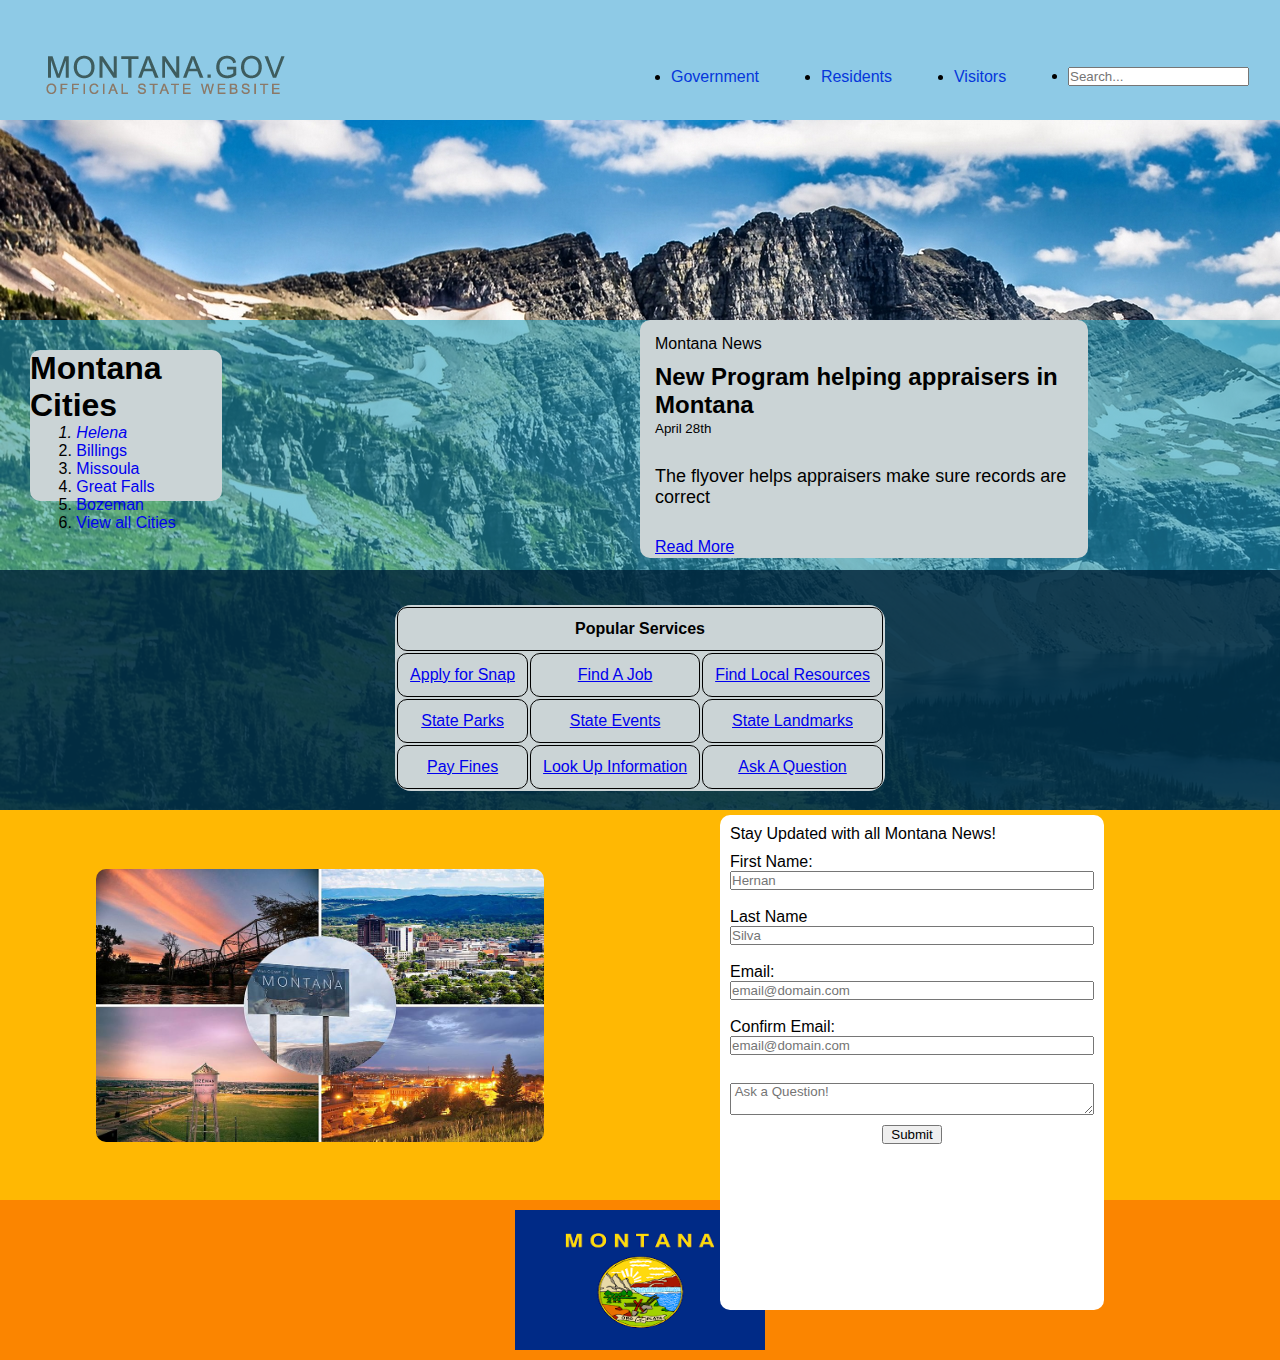
<file: index.html>
<!DOCTYPE html>
<html lang="en">
<head> 
    <meta charset="UTF-8">
    <meta http-equiv="X-UA-Compatible" content="IE=edge">
    <meta name="viewport" content="width=device-width, initial-scale=1.0">
    <title>Montana</title>
    <link rel="stylesheet" href="style.css">
</head>
<body>
    <header>
        <nav>
            <div class="logo"><img class="logo_img" src="images/state_images/montanalogo.png">

            </div>
        
             <div class="nav_items">
                <ul class="nav_list">
                <li><a href="#">Government</a></li>
                <li><a href="#">Residents</a></li>
                <li><a href="#">Visitors</a></li>
                <li><input type="search" placeholder="Search..."></li>
             </ul>
            </div>
        </nav>
    </header>
    <main class="container">
        <div class="empty_space">

        </div>
        <section class="state">
            <aside class="state_aside">
                 <h1>Montana Cities</h1>
                <ol>
                <li style="font-style: italic;"><a href="helena.html">Helena</a></li>
                <li><a href="billings.html">Billings</a></li>
                <li><a href="#">Missoula</a></li>
                <li><a href="great_falls.html">Great Falls</a></li>
                <li><a href="#">Bozeman</a></li>
                <li><a href="#"> View all Cities</a></li>
                 </ol>
                
            </aside>
                
            <div class="state_container">
                <p style="margin-bottom: 10px;">Montana News</p>
                <h2 style="margin-bottom: 2px;">New Program helping appraisers in Montana</h2>
                <p style="font-size: smaller; margin-bottom: 30px;">April 28th</p>
                <p style="font-size: large; margin-bottom: 30px;">The flyover helps appraisers make sure records are correct </p>
                <p><a href="https://www.yahoo.com/lifestyle/program-helping-appraisers-montana-202933750.html">Read More</a></p>
            </div>
        </section>

        <div class="other_info"> 
            <div class="other_container">
            <table id="state_table">
                <tr>
                    <th colspan="3">Popular Services</th>
                </tr>
                <tr>
                    <td><a href="#">Apply for Snap</a></td>
                    <td><a href="#">Find A Job</a></td>
                    <td><a href="#">Find Local Resources</a></td>
                </tr>
                <tr>
                    <td><a href="#">State Parks</a></td>
                    <td><a href="#">State Events</a></td>
                    <td><a href="#">State Landmarks</a></td>
                </tr>
                <tr>
                    <td><a href="#">Pay Fines</a></td>
                    <td><a href="#">Look Up Information</a></td>
                    <td><a href="#">Ask A Question</a></td>
                </tr>
            </table>
            </div>
            
        </div>

        <div class="last_info">
            <div class="last_info_img">
                <img src="images/state_images/montana_cities.jpg" alt="image of Montana sign in the middle of images of Montana cities">
            </div>
            <div class="last_info_form">
                
                <form id="stay_updated">
                    <p style="margin-bottom: 10px;"> Stay Updated with all Montana News!</p>
                    <label for="first_name">First Name:</label>
                    <input type="text" name="fname" id="lname" placeholder="Hernan"><br>
                    <label for="last_name">Last Name</label>
                    <input type="text" name="lname" id="lname" placeholder="Silva"><br>
                    <label for="email">Email:</label>
                    <input type="email" name="email" id="email" placeholder="email@domain.com"><br>
                    <label for="confirm_email">Confirm Email:</label>
                    <input type="email" name="confirm_email" id="confirm_email" placeholder="email@domain.com" style="margin-bottom: 10px;"><br> 
                    <textarea rows="2" cols="10" name="question" placeholder=" Ask a Question!"></textarea>
                    <input type="button" name="submit" value="Submit" onclick="verify()" style="width: 60px; margin: 10px auto;">
                    
                    
                </form>
            </div>
        </div>
       
        
    
    </main>





    <footer>
        <div class="footer_img"><img src="images/state_images/montana_flag_v1.png" alt="montana flag"></div>
    </footer>
  <script src="script.js"></script>
</body>
</html>
</file>
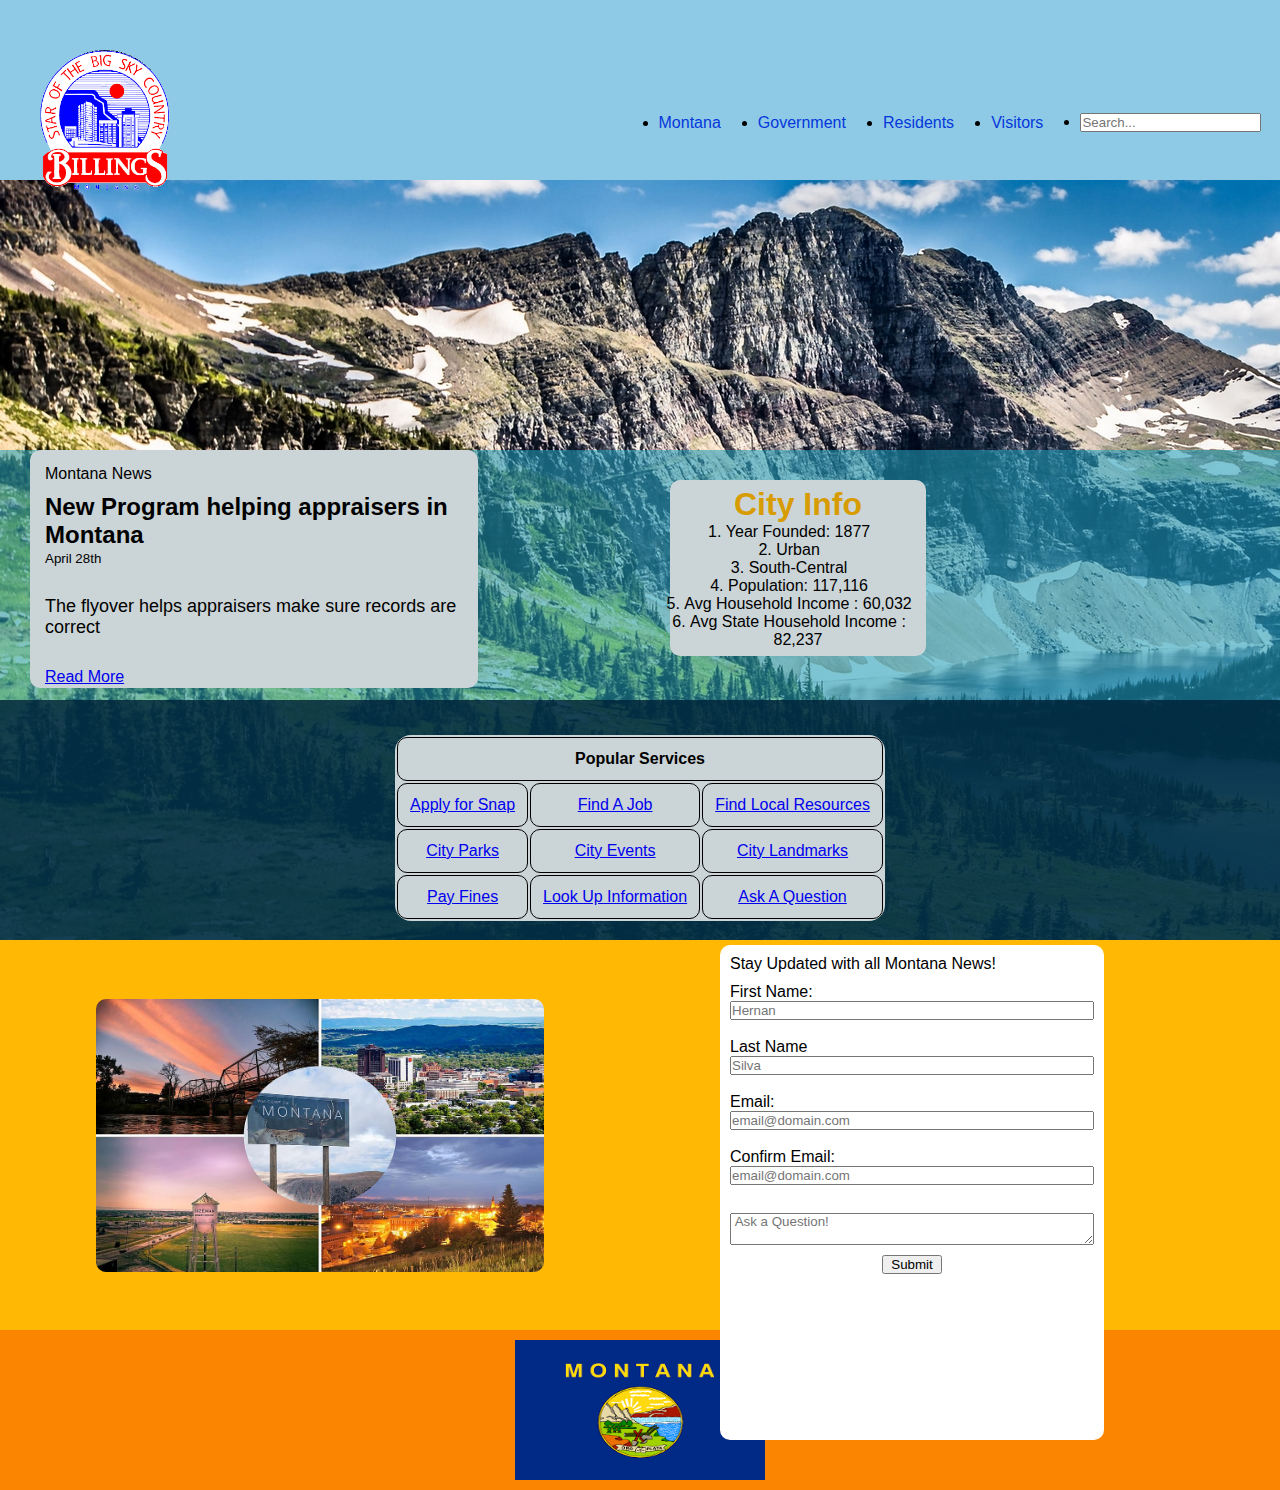
<file: billings.html>
<!DOCTYPE html>
<html lang="en">
<head> 
    <meta charset="UTF-8">
    <meta http-equiv="X-UA-Compatible" content="IE=edge">
    <meta name="viewport" content="width=device-width, initial-scale=1.0">
    <title>Billings, MT</title>
    <link rel="stylesheet" href="style.css">
</head>
<body>
    <header>
        <nav style="height: 180px;">
            <div class="logo">
                <img class="billings_img" src="images/city_images/billings_logo.png" alt="logo for city of Billings" style="">

            </div>
        
             <div class="nav_items">
                <ul class="nav_list">
                <li><a href="index.html">Montana</a></li>
                <li><a href="#">Government</a></li>
                <li><a href="#">Residents</a></li>
                <li><a href="#">Visitors</a></li>
                <li><input type="search" placeholder="Search..."></li>
             </ul>
            </div>
        </nav>
    </header>
    <main class="container">
        <div class="empty_space" style="height: 270px;">

        </div>
        <section class="state">

            <div class="state_container" style="margin-left: 30px;">
                <p style="margin-bottom: 10px;">Montana News</p>
                <h2 style="margin-bottom: 2px;">New Program helping appraisers in Montana</h2>
                <p style="font-size: smaller; margin-bottom: 30px;">April 28th</p>
                <p style="font-size: large; margin-bottom: 30px;">The flyover helps appraisers make sure records are correct </p>
                <p><a href="https://www.yahoo.com/lifestyle/program-helping-appraisers-montana-202933750.html">Read More</a></p>
            </div>

            <aside class="city_aside" style=" float: right;">
                <h1>City Info</h1>
               <ol>
               
               <li>Year Founded: 1877</li>
               <li>Urban</li>
               <li>South-Central</li>
               <li>Population: 117,116</li>
               <li>Avg Household Income : 60,032</li>
               <li style="text-align: center;">Avg State Household Income :<br> 82,237</li>
            </ol>
               
           </aside>
        </section>

        <div class="other_info"> 
            <div class="other_container">
            <table id="state_table">
                <tr>
                    <th colspan="3">Popular Services</th>
                </tr>
                <tr>
                    <td><a href="#">Apply for Snap</a></td>
                    <td><a href="#">Find A Job</a></td>
                    <td><a href="#">Find Local Resources</a></td>
                </tr>
                <tr>
                    <td><a href="#">City Parks</a></td>
                    <td><a href="#">City Events</a></td>
                    <td><a href="#">City Landmarks</a></td>
                </tr>
                <tr>
                    <td><a href="#">Pay Fines</a></td>
                    <td><a href="#">Look Up Information</a></td>
                    <td><a href="#">Ask A Question</a></td>
                </tr>
            </table>
            </div>
            
        </div>

        <div class="last_info">
            <div class="last_info_img">
                <img src="images/state_images/montana_cities.jpg" alt="image of Montana sign in the middle of images of Montana cities">
            </div>
            <div class="last_info_form">
                
                <form id="stay_updated">
                    <p style="margin-bottom: 10px;"> Stay Updated with all Montana News!</p>
                    <label for="first_name">First Name:</label>
                    <input type="text" name="fname" id="lname" placeholder="Hernan" ><br>
                    <label for="last_name">Last Name</label>
                    <input type="text" name="lname" id="lname" placeholder="Silva"><br>
                    <label for="email">Email:</label>
                    <input type="email" name="email" id="email" placeholder="email@domain.com"><br>
                    <label for="confirm_email">Confirm Email:</label>
                    <input type="email" name="confirm_email" id="confirm_email" placeholder="email@domain.com" style="margin-bottom: 10px;"><br> 
                    <textarea rows="2" cols="10" name="question" placeholder=" Ask a Question!"></textarea>
                    <input type="button" name="submit" value="Submit" onclick="verify()" style="width: 60px; margin: 10px auto;">
                    
                    
                </form>
            </div>
        </div>
       
        
    
    </main>





    <footer>
        <div class="footer_img"><img src="images/state_images/montana_flag_v1.png" alt="montana flag"></div>
    </footer>
    <script src="script.js"></script>
</body>
</html>
</file>
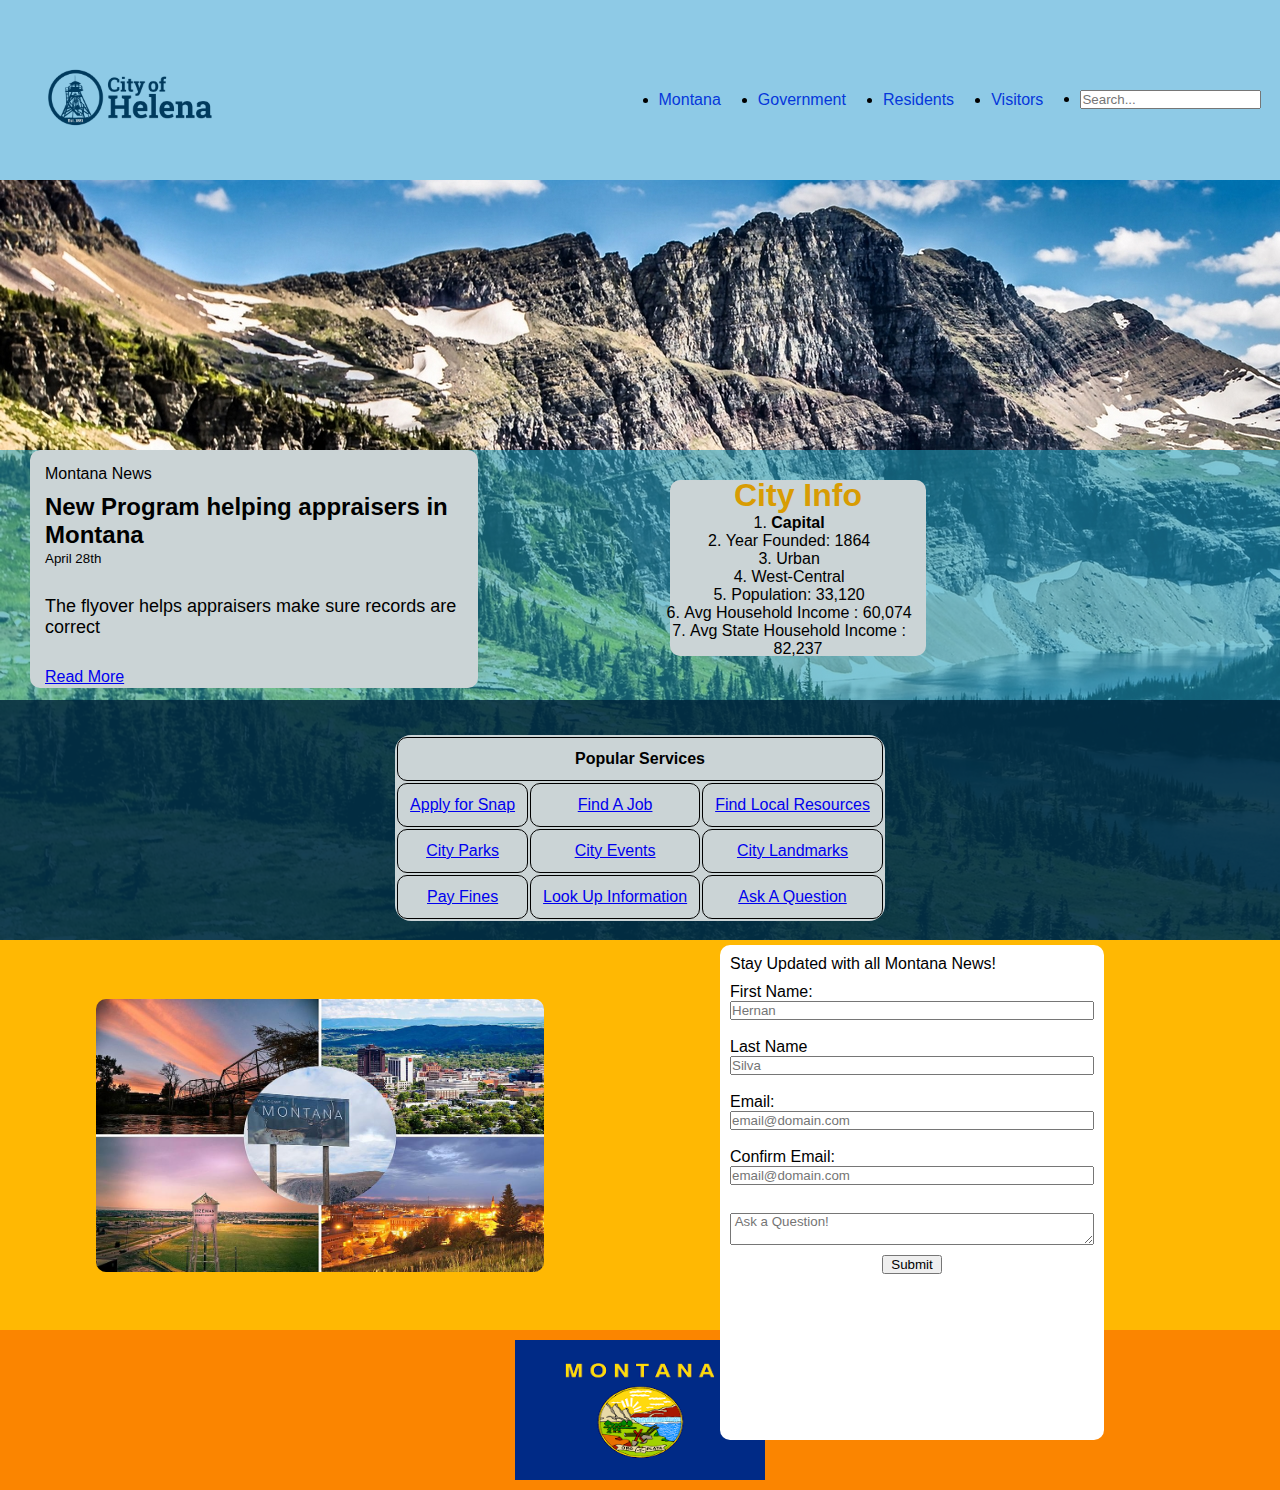
<file: city_template.html>
<!DOCTYPE html>
<html lang="en">
<head> 
    <meta charset="UTF-8">
    <meta http-equiv="X-UA-Compatible" content="IE=edge">
    <meta name="viewport" content="width=device-width, initial-scale=1.0">
    <title>Helena, MT</title>
    <link rel="stylesheet" href="style.css">
</head>
<body>
    <header>
        <nav style="height: 180px;">
            <div class="logo">
                <img class="helena_img" src="images/city_images/helena_logo.png" alt="logo for city of helena">

            </div>
        
             <div class="nav_items">
                <ul class="nav_list">
                <li><a href="index.html">Montana</a></li>
                <li><a href="#">Government</a></li>
                <li><a href="#">Residents</a></li>
                <li><a href="#">Visitors</a></li>
                <li><input type="search" placeholder="Search..."></li>
             </ul>
            </div>
        </nav>
    </header>
    <main class="container">
        <div class="empty_space" style="height: 270px;">

        </div>
        <section class="state">

            <div class="state_container" style="margin-left: 30px;">
                <p style="margin-bottom: 10px;">Montana News</p>
                <h2 style="margin-bottom: 2px;">New Program helping appraisers in Montana</h2>
                <p style="font-size: smaller; margin-bottom: 30px;">April 28th</p>
                <p style="font-size: large; margin-bottom: 30px;">The flyover helps appraisers make sure records are correct </p>
                <p><a href="https://www.yahoo.com/lifestyle/program-helping-appraisers-montana-202933750.html">Read More</a></p>
            </div>

            <aside class="city_aside" style=" float: right;">
                <h1>City Info</h1>
               <ol>
               <li><strong>Capital</strong></li>
               <li>Year Founded: 1864</li>
               <li>Urban</li>
               <li>West-Central</li>
               <li>Population: 33,120</li>
               <li>Avg Household Income : 60,074</li>
               <li style="text-align: center;">Avg State Household Income :<br> 82,237</li>
            </ol>
               
           </aside>
        </section>

        <div class="other_info"> 
            <div class="other_container">
            <table id="state_table">
                <tr>
                    <th colspan="3">Popular Services</th>
                </tr>
                <tr>
                    <td><a href="#">Apply for Snap</a></td>
                    <td><a href="#">Find A Job</a></td>
                    <td><a href="#">Find Local Resources</a></td>
                </tr>
                <tr>
                    <td><a href="#">City Parks</a></td>
                    <td><a href="#">City Events</a></td>
                    <td><a href="#">City Landmarks</a></td>
                </tr>
                <tr>
                    <td><a href="#">Pay Fines</a></td>
                    <td><a href="#">Look Up Information</a></td>
                    <td><a href="#">Ask A Question</a></td>
                </tr>
            </table>
            </div>
            
        </div>

        <div class="last_info">
            <div class="last_info_img">
                <img src="images/state_images/montana_cities.jpg" alt="image of Montana sign in the middle of images of Montana cities">
            </div>
            <div class="last_info_form">
                
                <form id="stay_updated">
                    <p style="margin-bottom: 10px;"> Stay Updated with all Montana News!</p>
                    <label for="first_name">First Name:</label>
                    <input type="text" name="fname" id="lname" placeholder="Hernan" required><br>
                    <label for="last_name">Last Name</label>
                    <input type="text" name="lname" id="lname" placeholder="Silva"><br>
                    <label for="email">Email:</label>
                    <input type="email" name="email" id="email" placeholder="email@domain.com"><br>
                    <label for="confirm_email">Confirm Email:</label>
                    <input type="email" name="confirm_email" id="confirm_email" placeholder="email@domain.com" style="margin-bottom: 10px;"><br> 
                    <textarea rows="2" cols="10" name="question" placeholder=" Ask a Question!"></textarea>
                    <input type="button" name="submit" value="Submit" onclick="verify()" style="width: 60px; margin: 10px auto;">
                    
                    
                </form>
            </div>
        </div>
       
        
    
    </main>





    <footer>
        <div class="footer_img"><img src="images/state_images/montana_flag_v1.png" alt="montana flag"></div>
    </footer>
    <script src="script.js"></script>
</body>
</html>
</file>
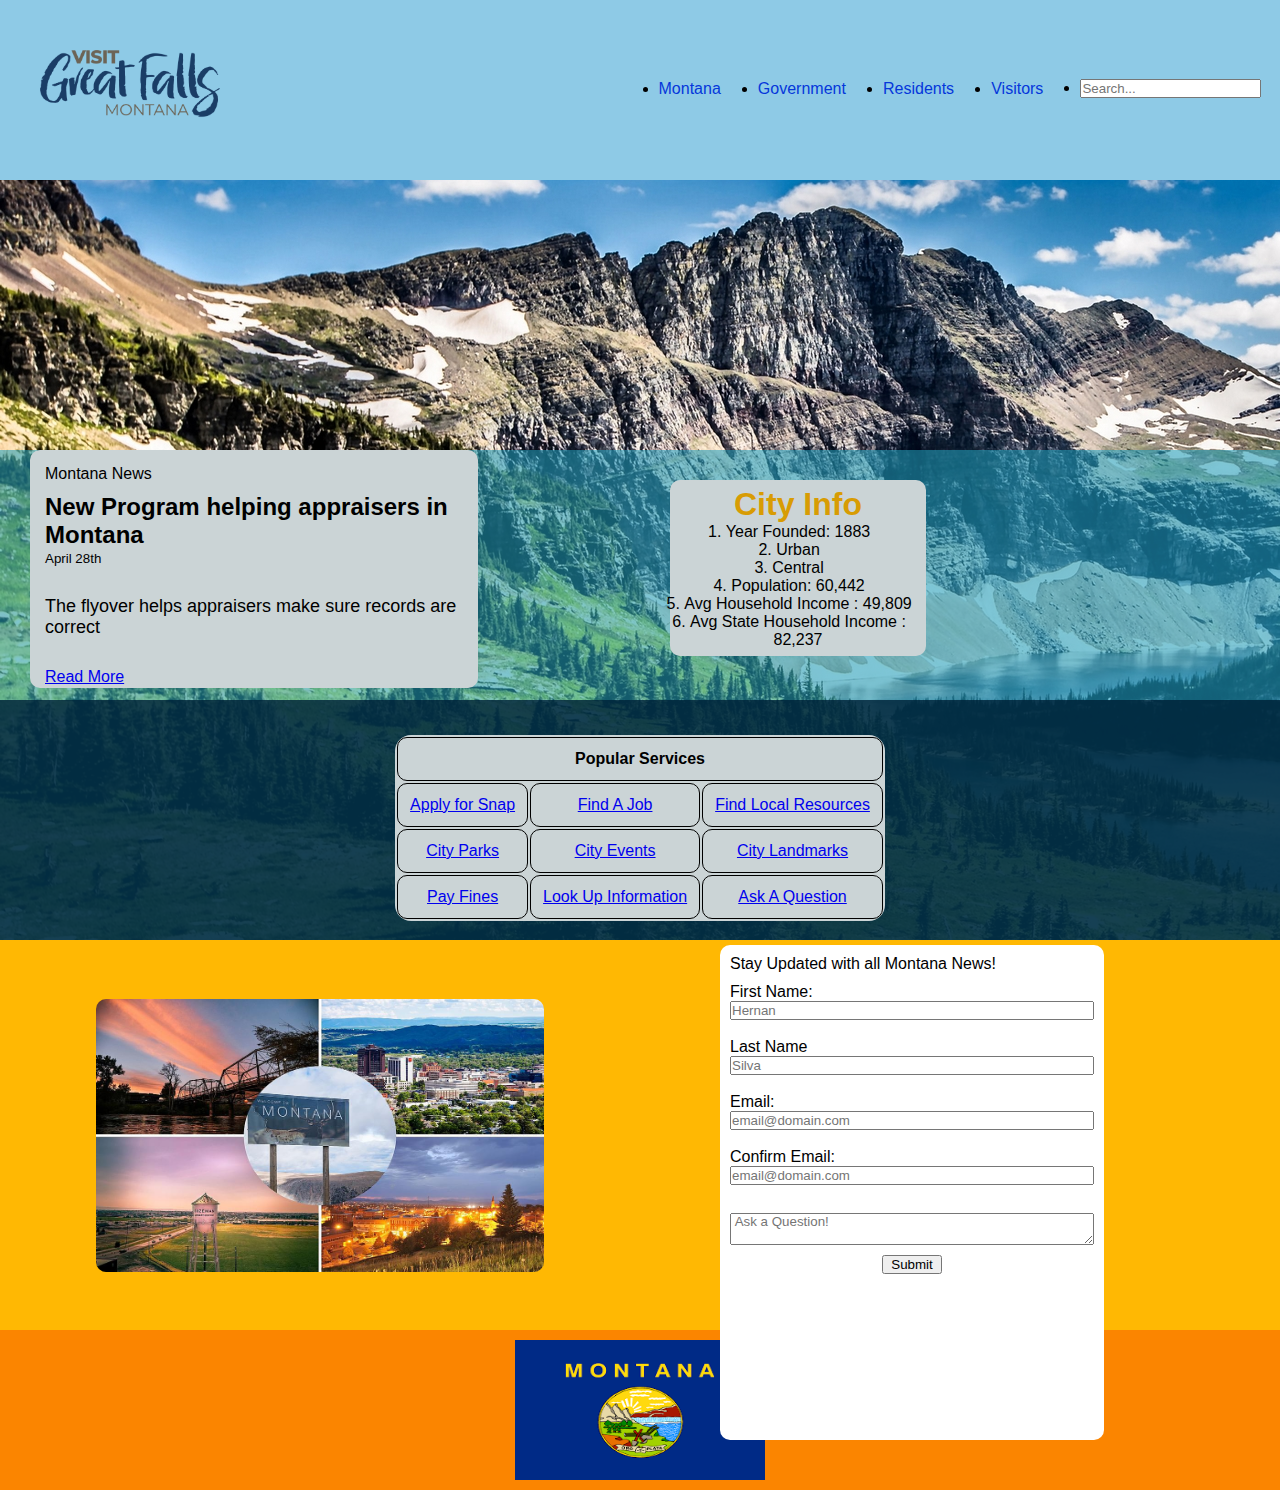
<file: great_falls.html>
<!DOCTYPE html>
<html lang="en">
<head> 
    <meta charset="UTF-8">
    <meta http-equiv="X-UA-Compatible" content="IE=edge">
    <meta name="viewport" content="width=device-width, initial-scale=1.0">
    <title>Great Falls, MT</title>
    <link rel="stylesheet" href="style.css">
</head>
<body>
    <header>
        <nav style="height: 180px;">
            <div class="logo">
                <img class="helena_img" src="images/city_images/GFMTLogo.png" alt="logo for city of Great Falls">

            </div>
        
             <div class="nav_items">
                <ul class="nav_list">
                <li><a href="index.html">Montana</a></li>
                <li><a href="#">Government</a></li>
                <li><a href="#">Residents</a></li>
                <li><a href="#">Visitors</a></li>
                <li><input type="search" placeholder="Search..."></li>
             </ul>
            </div>
        </nav>
    </header>
    <main class="container">
        <div class="empty_space" style="height: 270px;">

        </div>
        <section class="state">

            <div class="state_container" style="margin-left: 30px;">
                <p style="margin-bottom: 10px;">Montana News</p>
                <h2 style="margin-bottom: 2px;">New Program helping appraisers in Montana</h2>
                <p style="font-size: smaller; margin-bottom: 30px;">April 28th</p>
                <p style="font-size: large; margin-bottom: 30px;">The flyover helps appraisers make sure records are correct </p>
                <p><a href="https://www.yahoo.com/lifestyle/program-helping-appraisers-montana-202933750.html">Read More</a></p>
            </div>

            <aside class="city_aside" style=" float: right;">
                <h1>City Info</h1>
               <ol>
               
               <li>Year Founded: 1883</li>
               <li>Urban</li>
               <li>Central</li>
               <li>Population: 60,442</li>
               <li>Avg Household Income : 49,809</li>
               <li style="text-align: center;">Avg State Household Income :<br> 82,237</li>
            </ol>
               
           </aside>
        </section>

        <div class="other_info"> 
            <div class="other_container">
            <table id="state_table">
                <tr>
                    <th colspan="3">Popular Services</th>
                </tr>
                <tr>
                    <td><a href="#">Apply for Snap</a></td>
                    <td><a href="#">Find A Job</a></td>
                    <td><a href="#">Find Local Resources</a></td>
                </tr>
                <tr>
                    <td><a href="#">City Parks</a></td>
                    <td><a href="#">City Events</a></td>
                    <td><a href="#">City Landmarks</a></td>
                </tr>
                <tr>
                    <td><a href="#">Pay Fines</a></td>
                    <td><a href="#">Look Up Information</a></td>
                    <td><a href="#">Ask A Question</a></td>
                </tr>
            </table>
            </div>
            
        </div>

        <div class="last_info">
            <div class="last_info_img">
                <img src="images/state_images/montana_cities.jpg" alt="image of Montana sign in the middle of images of Montana cities">
            </div>
            <div class="last_info_form">
                
                <form id="stay_updated">
                    <p style="margin-bottom: 10px;"> Stay Updated with all Montana News!</p>
                    <label for="first_name">First Name:</label>
                    <input type="text" name="fname" id="lname" placeholder="Hernan" ><br>
                    <label for="last_name">Last Name</label>
                    <input type="text" name="lname" id="lname" placeholder="Silva"><br>
                    <label for="email">Email:</label>
                    <input type="email" name="email" id="email" placeholder="email@domain.com"><br>
                    <label for="confirm_email">Confirm Email:</label>
                    <input type="email" name="confirm_email" id="confirm_email" placeholder="email@domain.com" style="margin-bottom: 10px;"><br> 
                    <textarea rows="2" cols="10" name="question" placeholder=" Ask a Question!"></textarea>
                    <input type="button" name="submit" value="Submit" onclick="verify()" style="width: 60px; margin: 10px auto;">
                    
                    
                </form>
            </div>
        </div>
       
        
    
    </main>





    <footer>
        <div class="footer_img"><img src="images/state_images/montana_flag_v1.png" alt="montana flag"></div>
    </footer>
    <script src="script.js"></script>
</body>
</html>
</file>
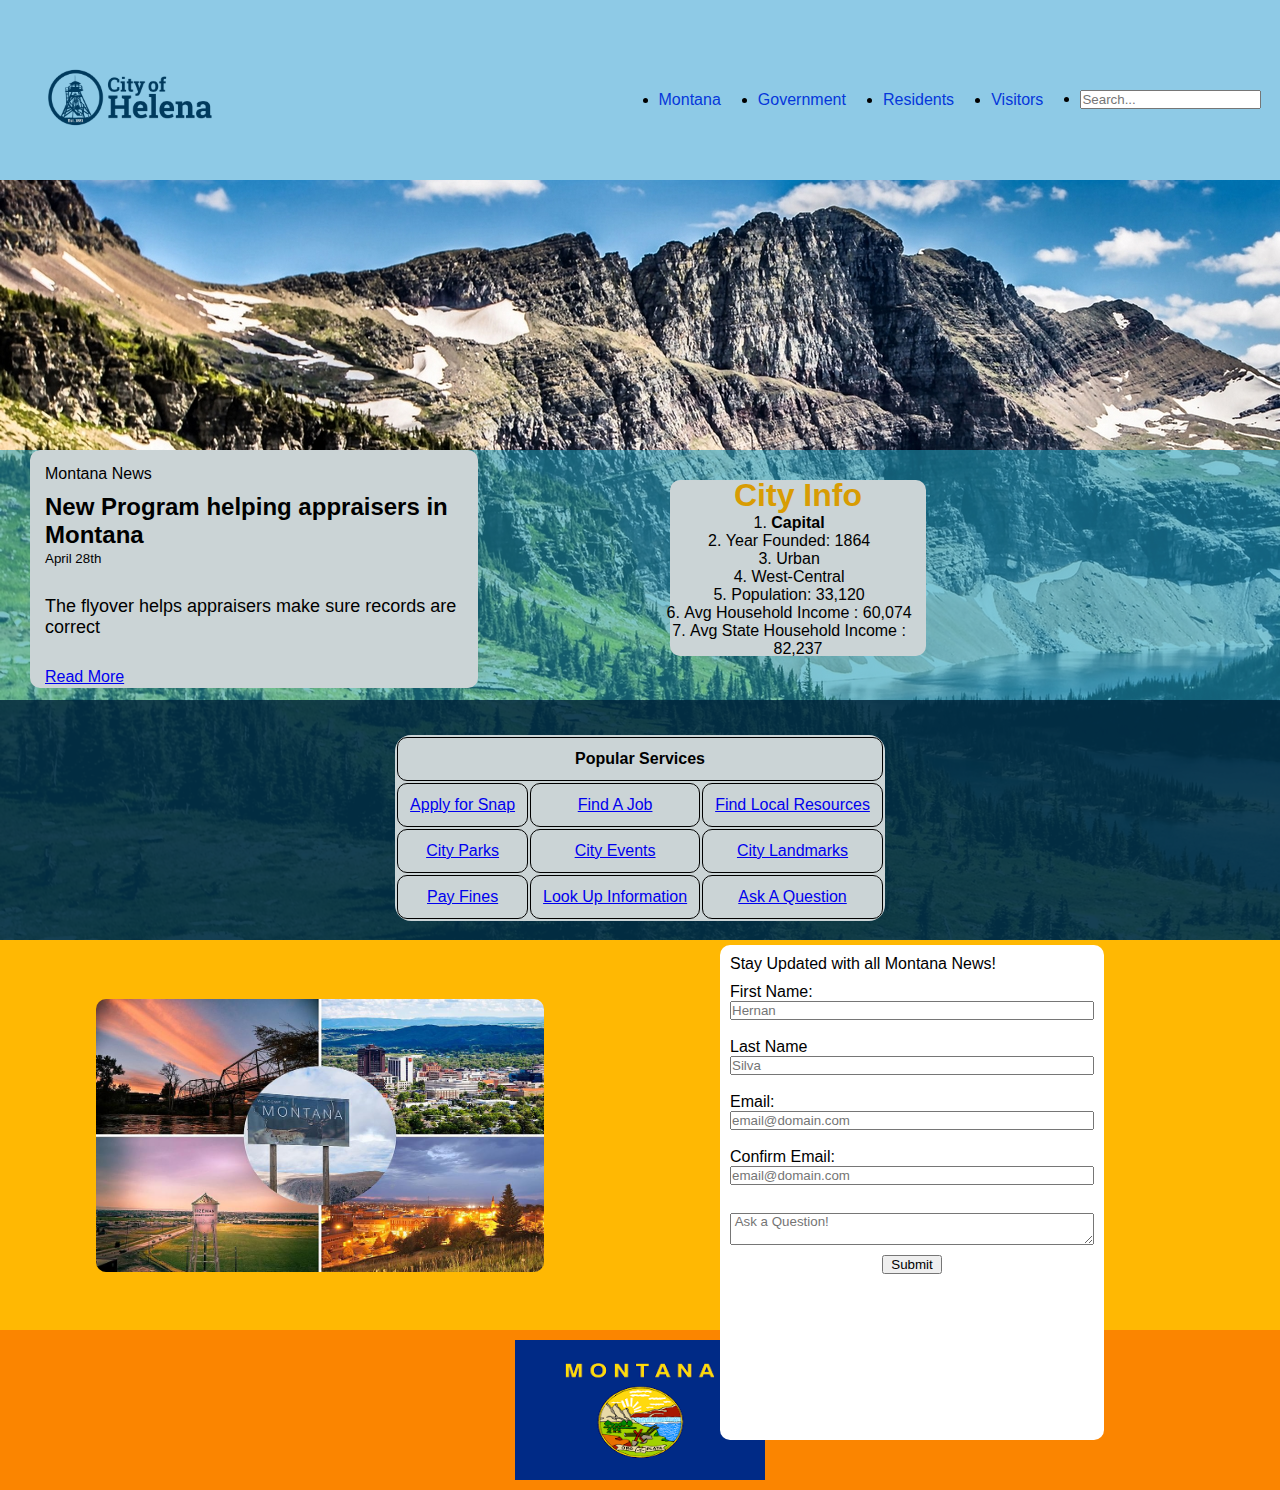
<file: helena.html>
<!DOCTYPE html>
<html lang="en">
<head> 
    <meta charset="UTF-8">
    <meta http-equiv="X-UA-Compatible" content="IE=edge">
    <meta name="viewport" content="width=device-width, initial-scale=1.0">
    <title>Helena, MT</title>
    <link rel="stylesheet" href="style.css">
</head>
<body>
    <header>
        <nav style="height: 180px;">
            <div class="logo">
                <img class="helena_img" src="images/city_images/helena_logo.png" alt="logo for city of Helena">

            </div>
        
             <div class="nav_items">
                <ul class="nav_list">
                <li><a href="index.html">Montana</a></li>
                <li><a href="#">Government</a></li>
                <li><a href="#">Residents</a></li>
                <li><a href="#">Visitors</a></li>
                <li><input type="search" placeholder="Search..."></li>
             </ul>
            </div>
        </nav>
    </header>
    <main class="container">
        <div class="empty_space" style="height: 270px;">

        </div>
        <section class="state">

            <div class="state_container" style="margin-left: 30px;">
                <p style="margin-bottom: 10px;">Montana News</p>
                <h2 style="margin-bottom: 2px;">New Program helping appraisers in Montana</h2>
                <p style="font-size: smaller; margin-bottom: 30px;">April 28th</p>
                <p style="font-size: large; margin-bottom: 30px;">The flyover helps appraisers make sure records are correct </p>
                <p><a href="https://www.yahoo.com/lifestyle/program-helping-appraisers-montana-202933750.html">Read More</a></p>
            </div>

            <aside class="city_aside" style=" float: right;">
                <h1>City Info</h1>
               <ol>
               <li><strong>Capital</strong></li>
               <li>Year Founded: 1864</li>
               <li>Urban</li>
               <li>West-Central</li>
               <li>Population: 33,120</li>
               <li>Avg Household Income : 60,074</li>
               <li style="text-align: center;">Avg State Household Income :<br> 82,237</li>
            </ol>
               
           </aside>
        </section>

        <div class="other_info"> 
            <div class="other_container">
            <table id="state_table">
                <tr>
                    <th colspan="3">Popular Services</th>
                </tr>
                <tr>
                    <td><a href="#">Apply for Snap</a></td>
                    <td><a href="#">Find A Job</a></td>
                    <td><a href="#">Find Local Resources</a></td>
                </tr>
                <tr>
                    <td><a href="#">City Parks</a></td>
                    <td><a href="#">City Events</a></td>
                    <td><a href="#">City Landmarks</a></td>
                </tr>
                <tr>
                    <td><a href="#">Pay Fines</a></td>
                    <td><a href="#">Look Up Information</a></td>
                    <td><a href="#">Ask A Question</a></td>
                </tr>
            </table>
            </div>
            
        </div>

        <div class="last_info">
            <div class="last_info_img">
                <img src="images/state_images/montana_cities.jpg" alt="image of Montana sign in the middle of images of Montana cities">
            </div>
            <div class="last_info_form">
                
                <form id="stay_updated">
                    <p style="margin-bottom: 10px;"> Stay Updated with all Montana News!</p>
                    <label for="first_name">First Name:</label>
                    <input type="text" name="fname" id="lname" placeholder="Hernan" ><br>
                    <label for="last_name">Last Name</label>
                    <input type="text" name="lname" id="lname" placeholder="Silva"><br>
                    <label for="email">Email:</label>
                    <input type="email" name="email" id="email" placeholder="email@domain.com"><br>
                    <label for="confirm_email">Confirm Email:</label>
                    <input type="email" name="confirm_email" id="confirm_email" placeholder="email@domain.com" style="margin-bottom: 10px;"><br> 
                    <textarea rows="2" cols="10" name="question" placeholder=" Ask a Question!"></textarea>
                    <input type="button" name="submit" value="Submit" onclick="verify()" style="width: 60px; margin: 10px auto;">
                    
                    
                </form>
            </div>
        </div>
       
        
    
    </main>





    <footer>
        <div class="footer_img"><img src="images/state_images/montana_flag_v1.png" alt="montana flag"></div>
    </footer>
    <script src="script.js"></script>
</body>
</html>
</file>
<file: style.css>
*{
    box-sizing: border-box;
    margin: 0;
    padding: 0;
    
    font-family: 'Franklin Gothic Medium', 'Arial Narrow', Arial, sans-serif;
    
}

/*index */
nav{
    height: 50px;
    display : grid;
    grid-template-columns: 1fr 1fr;
    align-items: center;
    background-color: #8ECAE6;
    padding-top: 50px;
    padding-bottom: 70px;
}
nav a {
    color:rgb(5, 55, 219);
    text-decoration: none;
    
}
nav a:hover {
    color: rgb(202, 178, 38);
}
.logo {
    margin-left: 40px;
    
}
.nav_items ul {
    display: flex;
    justify-content: space-around;
    height: 100%;
    align-items: flex-end;
}

body{
    background-image: url(images/state_images/montana_bg_image.jpg);
    
    height: 100%;
    width: 100%;
    
    background-repeat: no-repeat;
}
.empty_space {
    display: grid;
    grid-template-columns: 1fr;
    height: 200px;
    
}
.state {
    background-color: #219dbc93;
    display: grid;
    grid-template-columns: 1fr 1fr; 
    height: 250px;
    justify-content: center;
    
    
}

.state_aside {
    display: flex;
    flex-direction: column;
    justify-content: space-evenly;
    background-color: #cbd4d6;
    border-radius: 10px;
    height:60%;
    margin: 30px;
    float: left;
    width: 30%;
    align-items: center;
    
}
.state_aside ol {
    display: flex;
    flex-direction: column;
    justify-content: space-around;
}
.state_aside a {
    text-decoration: none;
  
}
.state_aside h1 {
    color:#000000
}

.state_container {
    display: flex;
    flex-direction: column;
    background-color: #cbd4d6;
    border-radius: 10px;
    height: 95%;
    width: 70%;
    margin-right: 30px;
    padding: 15px;
    
    
}
.other_info {
    display: grid;
    height: 240px;
    background-color: #023047eb;
    padding-top: 20px;
}
.other_container {
    display: flex;
    
    height: 98%;
    width: 70%;
    margin: 0 auto;
    border-radius: 10px;
  
}
table {
    background-color: #cbd4d6;
    text-align: center;
    margin: auto auto;
    border-radius: 1em;
  }
  
td, th {
    border: 1px solid black;
    padding: 12px;
    border-radius: 10px;
}

.last_info {
    display: grid;
    grid-template-columns: 1fr 1fr;
    height: 390px;
    background-color: #ffb803;

        

}
.last_info_img {
display: flex;
}
.last_info_img img {
    width: 70%;
    height: 70%;
    margin: auto auto;
    position: relative;
    border-radius: 10px;
}
.last_info_form {
    margin: 0px 80px;
   
}
#stay_updated {
    background-color: rgb(255, 255, 255);
    display: flex;
    flex-direction: column;
    position: absolute;
    margin-top: 5px;
    padding: 10px;
    width: 30%;
    height: 55%;
    border-radius: 10px;
     
}
footer {
    display: block;
    background-color: #FB8500;
    
    height: 160px;
    
}
.footer_img {
    display: flex;
    margin: 0px auto;
    width: 60%;
}
.footer_img img {
    width: 250px;
    height: 140px;
    margin: 10px auto;
}

/*City Template*/
.helena_img {
    width: 30%;
    height: 20%;
}
.billings_img {
    width: 130px;
    height: 140px;
}

.city_aside {
    display: flex;
    flex-direction: column;
    justify-content: space-evenly;
    background-color: #cbd4d6;
    border-radius: 10px;
    height:70%;
    margin: 30px;
    float: left;
    width: 40%;
    align-items: center;
    justify-content: center;
    
}
.city_aside ol {
    display: flex;
    flex-direction: column;
    justify-content: space-around;
    align-items: center;
}
.city_aside h1 {
    color: #d89c03;
}
</file>
